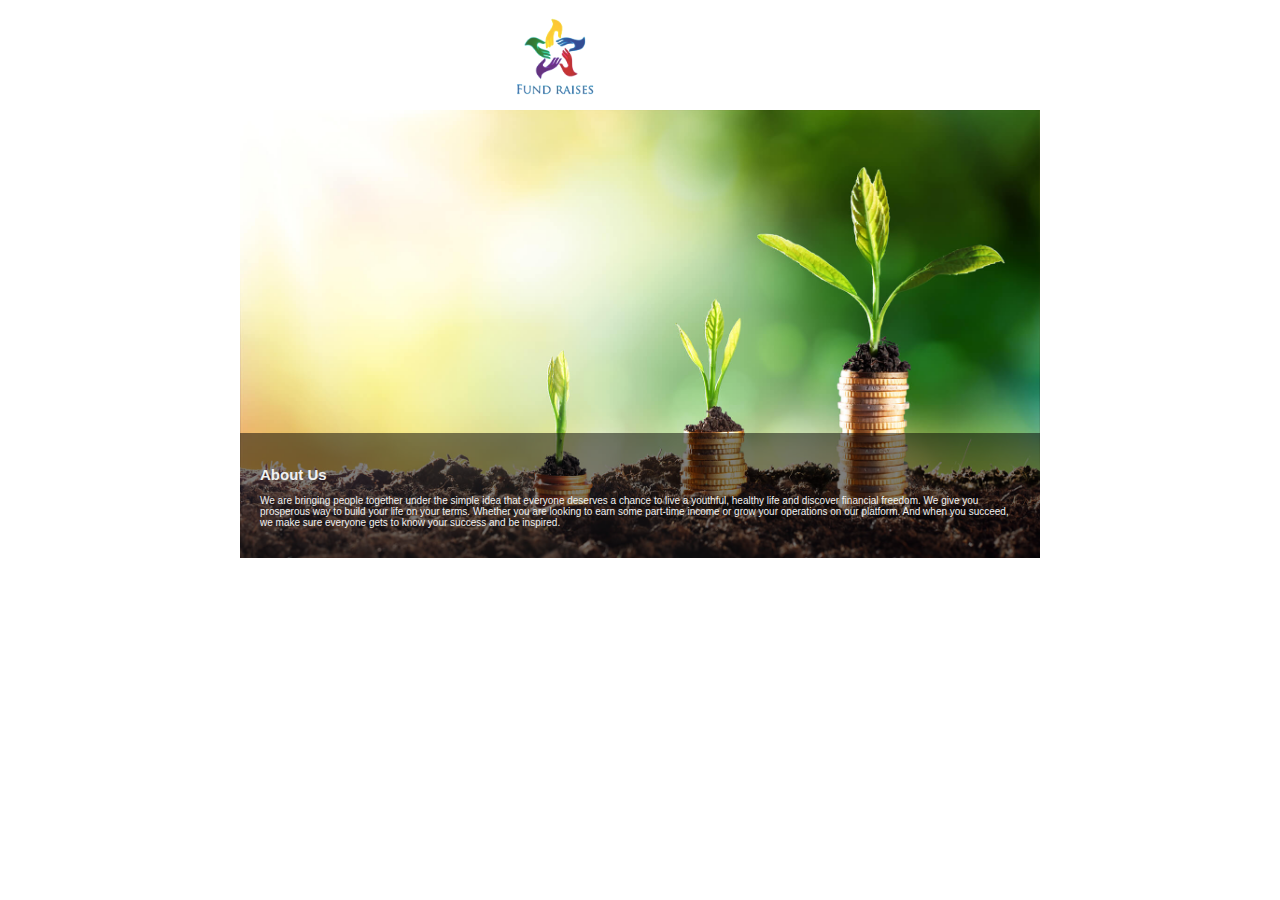
<file: aboutus.html>
<!DOCTYPE html>
<html lang="en">
  <head>
    <meta charset="UTF-8" />
    <meta name="viewport" content="width=device-width, initial-scale=1.0" />
    <title>About Us</title>
    <style>
      * {
        box-sizing: border-box;
      }

      body {
        font-family: Arial;
        font-size: 10px;
      }

      .container {
        position: relative;
        max-width: 800px;
        margin: 0 auto;
      }

      .container img {
        vertical-align: middle;
      }
      h1 {
        text-align: center;
        color: rgb(245, 206, 159);
        background-color: #333333;
        font-size: 20px;
        height: 50px;
        border-radius: 10px;
        text-justify: auto;
        font-style: italic;
      }
      #logo {
        justify-items: center;
        max-height: 100px;
        margin-left: 40%;
        margin-right: 40%;
        opacity: 80%;
      }
      .container .content {
        position: absolute;
        bottom: 0;
        background: rgb(0, 0, 0); /* Fallback color */
        background: rgba(0, 0, 0, 0.5); /* Black background with 0.5 opacity */
        color: #f1f1f1;
        width: auto;
        padding: 20px;
      }
    </style>
  </head>
  <body>
    <div>
      <a href="./index.html">
        <img id="logo" src="/fundraises/images/logo.png" alt="" />
      </a>
    </div>

    <div class="container">
      <img
        src="../fundraises/images/bannerold.jpg"
        alt="Notebook"
        style="width: 100%;"
      />
      <div class="content">
        <h2>About Us</h2>
        <p>
          We are bringing people together under the simple idea that everyone
          deserves a chance to live a youthful, healthy life and discover
          financial freedom. We give you prosperous way to build your life on
          your terms. Whether you are looking to earn some part-time income or
          grow your operations on our platform. And when you succeed, we make
          sure everyone gets to know your success and be inspired.
        </p>
      </div>
    </div>
  </body>
</html>
</file>
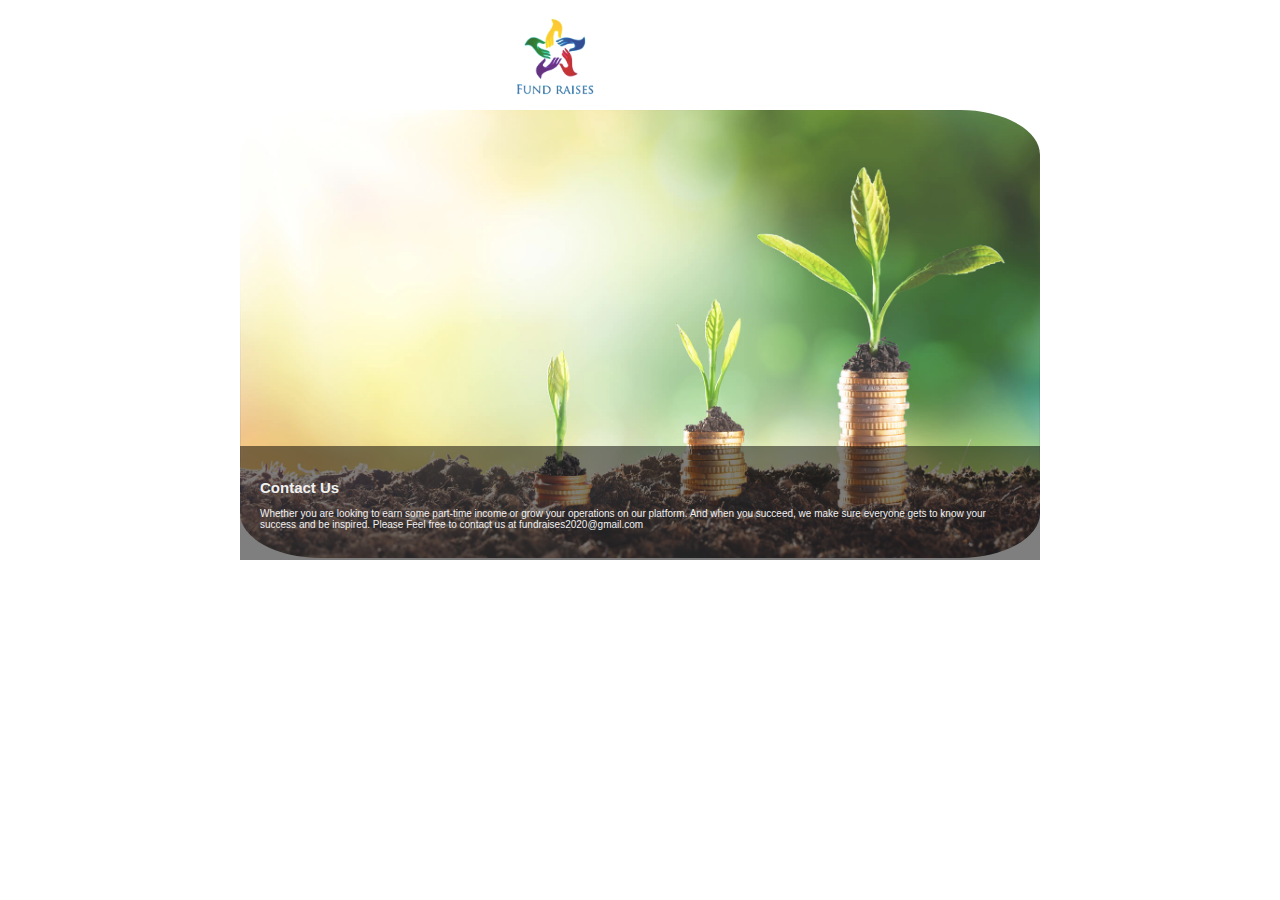
<file: contact.html>
<!DOCTYPE html>
<html lang="en">
  <head>
    <meta charset="UTF-8" />
    <meta name="viewport" content="width=device-width, initial-scale=1.0" />
    <title>About Us</title>
    <style>
      * {
        box-sizing: border-box;
      }

      body {
        font-family: Arial;
        font-size: 10px;
      }

      .container {
        position: relative;
        max-width: 800px;
        margin: 0 auto;
      }

      .container img {
        opacity: 80%;
        border-radius: 10%;
      }
      #logo {
        justify-items: center;
        max-height: 100px;
        margin-left: 40%;
        margin-right: 40%;
        opacity: 80%;
      }

      .container .content {
        position: absolute;
        bottom: 0;
        background: rgb(0, 0, 0); /* Fallback color */
        background: rgba(0, 0, 0, 0.5); /* Black background with 0.5 opacity */
        color: #f1f1f1;
        padding: 20px;
      }
    </style>
  </head>
  <body>
    <div>
      <a href="./index.html">
        <img id="logo" src="/fundraises/images/logo.png" alt="" />
      </a>
    </div>

    <div class="container">
      <img
        src="../fundraises/images/bannerold.jpg"
        alt="Notebook"
        style="width: 100%;"
      />
      <div class="content">
        <h2>Contact Us</h2>
        <p>
          Whether you are looking to earn some part-time income or grow your
          operations on our platform. And when you succeed, we make sure
          everyone gets to know your success and be inspired. Please Feel free
          to contact us at fundraises2020@gmail.com
        </p>
      </div>
    </div>
  </body>
</html>
</file>
